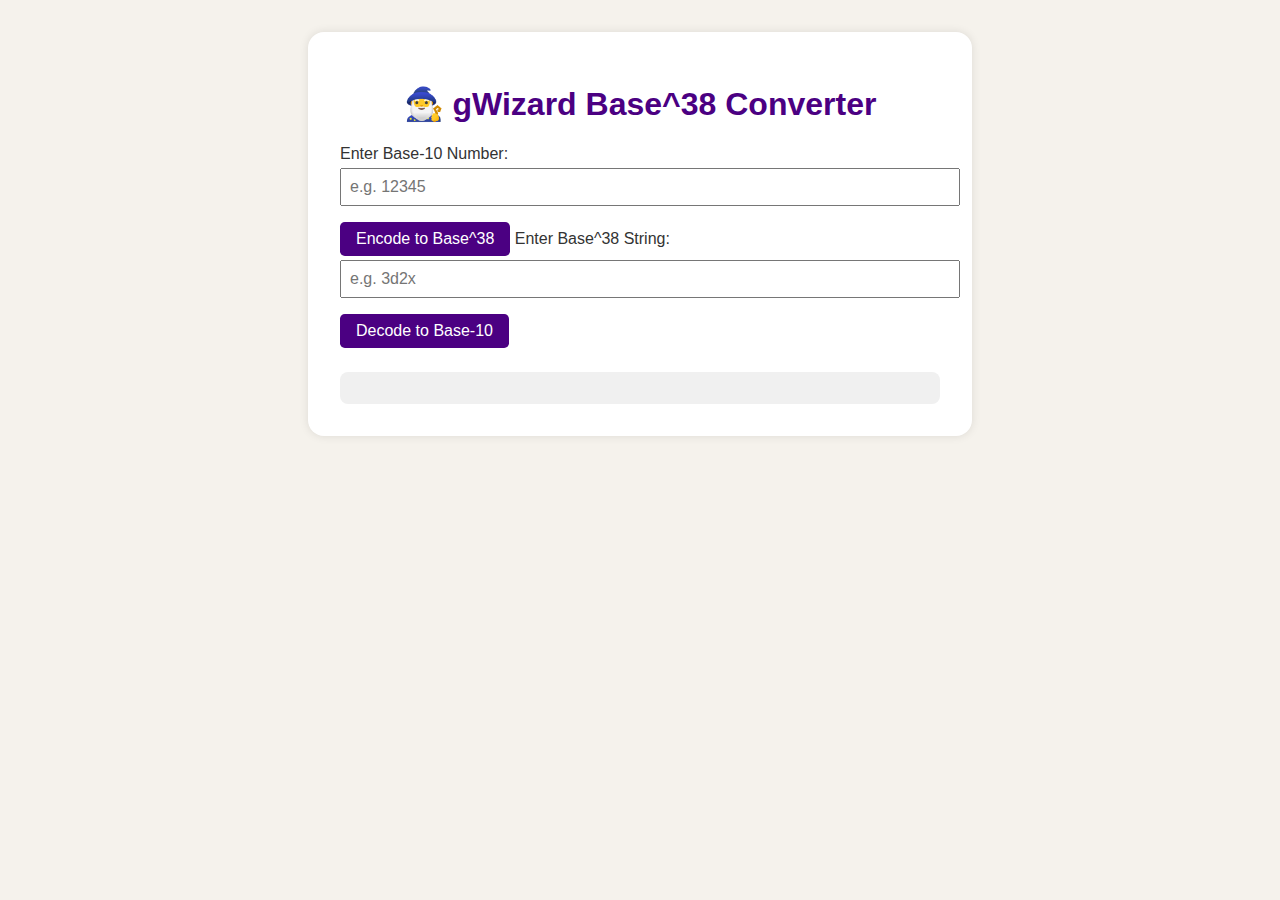
<file: index.html>
<!DOCTYPE html>
<html lang="en">
<head>
  <meta charset="UTF-8" />
  <meta name="viewport" content="width=device-width, initial-scale=1.0"/>
  <title>gWizard Base Converter</title>
  <link rel="stylesheet" href="style.css" />
</head>
<body>
  <div class="container">
    <h1>🧙‍♂️ gWizard Base^38 Converter</h1>
    <label>Enter Base-10 Number:</label>
    <input type="number" id="decimalInput" placeholder="e.g. 12345" />
    <button onclick="encodeBase38()">Encode to Base^38</button>

    <label>Enter Base^38 String:</label>
    <input type="text" id="base38Input" placeholder="e.g. 3d2x" />
    <button onclick="decodeBase38()">Decode to Base-10</button>

    <div class="result" id="resultBox"></div>
  </div>

  <script src="main.js"></script>
</body>
</html>
</file>
<file: style.css>
body {
  font-family: 'Segoe UI', sans-serif;
  background: #f5f2ec;
  color: #333;
  margin: 0;
  padding: 2rem;
}
.container {
  max-width: 600px;
  margin: auto;
  background: white;
  padding: 2rem;
  border-radius: 1rem;
  box-shadow: 0 0 10px rgba(0,0,0,0.1);
}
h1 {
  text-align: center;
  color: #4b0082;
}
input {
  width: 100%;
  padding: 0.5rem;
  margin-top: 0.3rem;
  margin-bottom: 1rem;
  font-size: 1rem;
}
button {
  padding: 0.5rem 1rem;
  font-size: 1rem;
  background-color: #4b0082;
  color: white;
  border: none;
  border-radius: 0.3rem;
  cursor: pointer;
}
.result {
  margin-top: 1.5rem;
  font-weight: bold;
  background: #f0f0f0;
  padding: 1rem;
  border-radius: 0.5rem;
}
</file>
